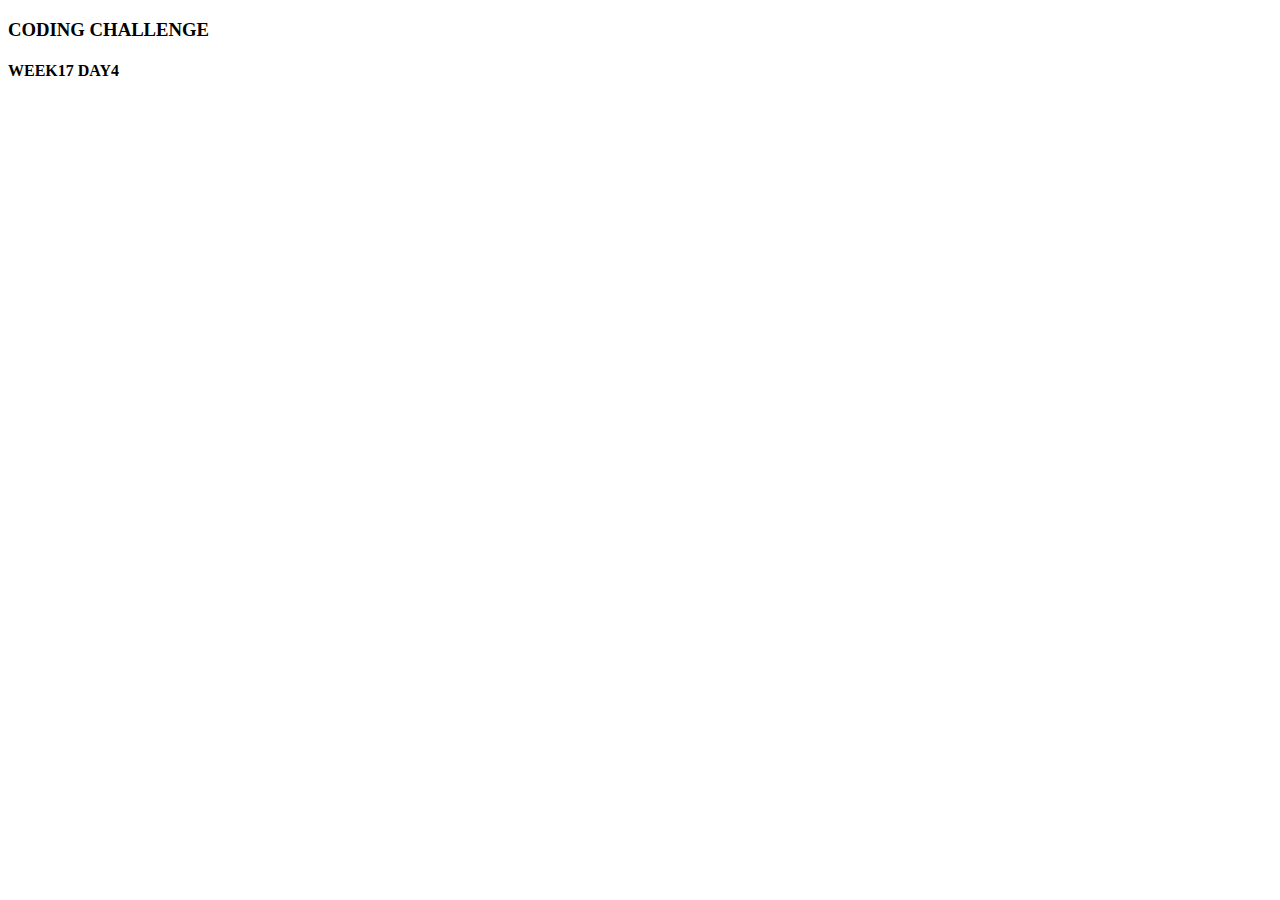
<file: compareTwoArrays/index.html>
<!DOCTYPE html>
<html>
  <head>
    <meta charset="utf-8">
    <meta name="viewport" content="width=device-width, initial-scale=1.0">
    <title>CC WK17 DAY4</title>
  </head>
  <body>
    <h3>CODING CHALLENGE</h3>
    <h4>WEEK17 DAY4</h4>
    <script src="compareTwoArrays.js"></script>
  </body>
</html>
</file>
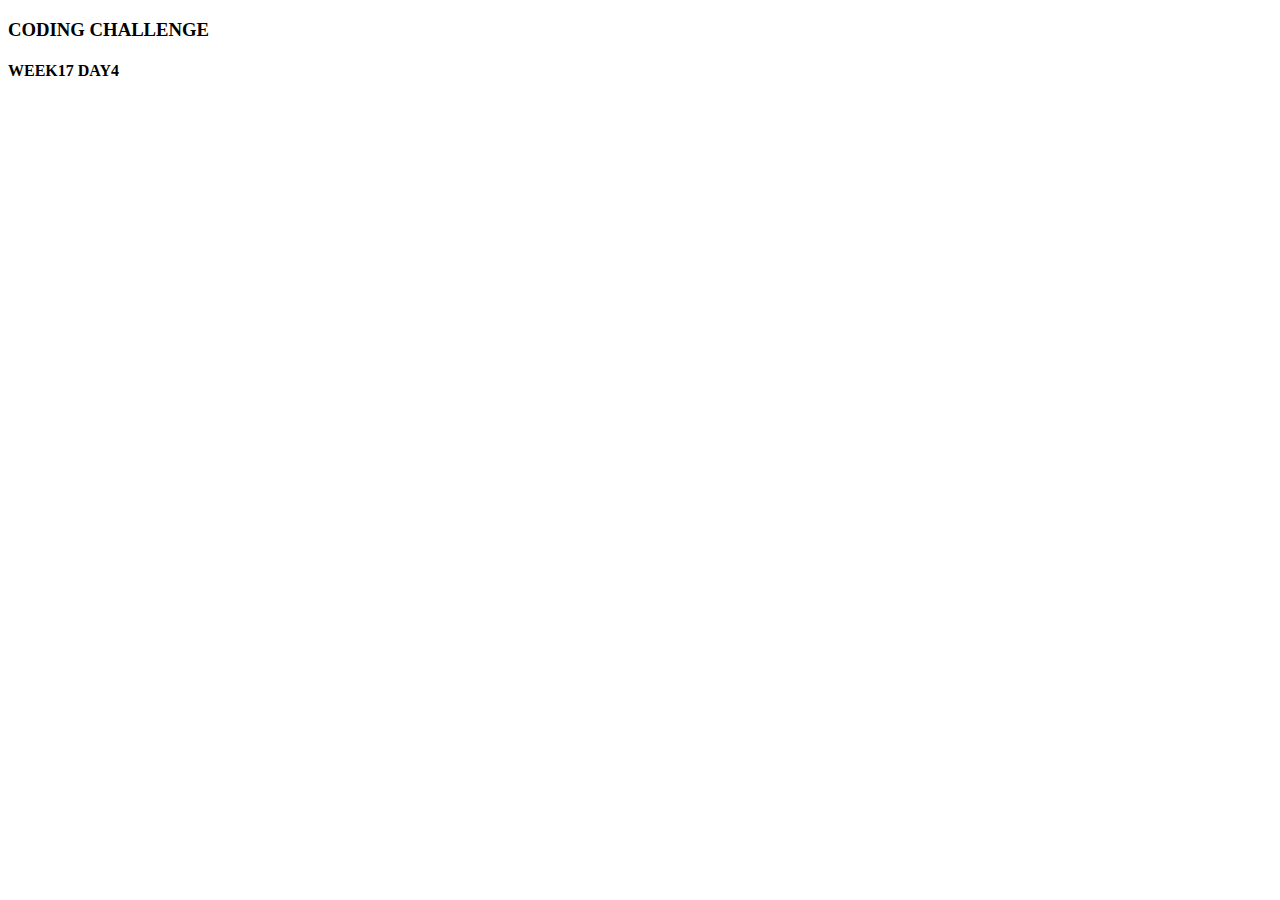
<file: rank10/index.html>
<!DOCTYPE html>
<html>
  <head>
    <meta charset="utf-8">
    <meta name="viewport" content="width=device-width, initial-scale=1.0">
    <title>CC WK17 DAY4</title>
  </head>
  <body>
    <h3>CODING CHALLENGE</h3>
    <h4>WEEK17 DAY4</h4>
    <script src="rank10.js"></script>
  </body>
</html>
</file>
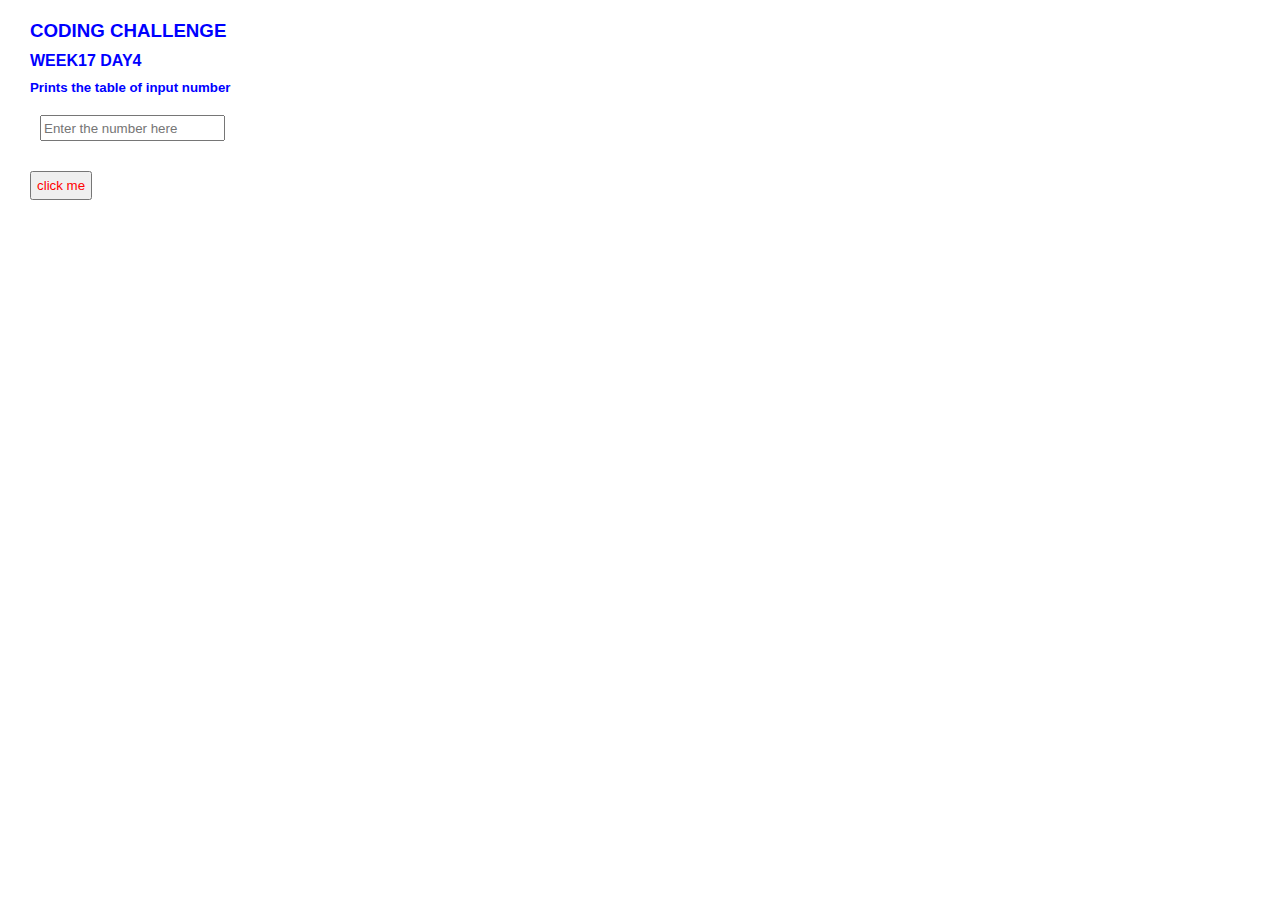
<file: multiply/multiply.html>
<!DOCTYPE html>
<html lang="en">
<head>
    <meta charset="UTF-8">
    <meta name="viewport" content="width=device-width, initial-scale=1.0">
    <meta http-equiv="X-UA-Compatible" content="ie=edge">
    <link rel="stylesheet" href="style.css">
    <title>CC WK17 DAY4</title>
</head>
<body>
    <h3>CODING CHALLENGE</h3>
    <h4>WEEK17 DAY4</h4>
    <h5>Prints the table of input number</h5>
    <form>
        <input type="number" id="number" placeholder="Enter the number here" />   
    </form>
    <button onclick="printTable()">click me</button>
    <div id = "table_div">
    </div>
    <script src="multiply.js"></script>
</body>
</html>
</file>
<file: multiply/style.css>
* {
    font-family: Arial, Helvetica, sans-serif;
    color: blue;
    margin: 10px;
}
input {
    height: 20px;
}

button{
    padding: 5px;
    color: red;
}
div {
    border: 2px solid green;
    background-color: antiquewhite;
    margin: 10px;
    padding: 10px;
    display: none;
}
</file>
